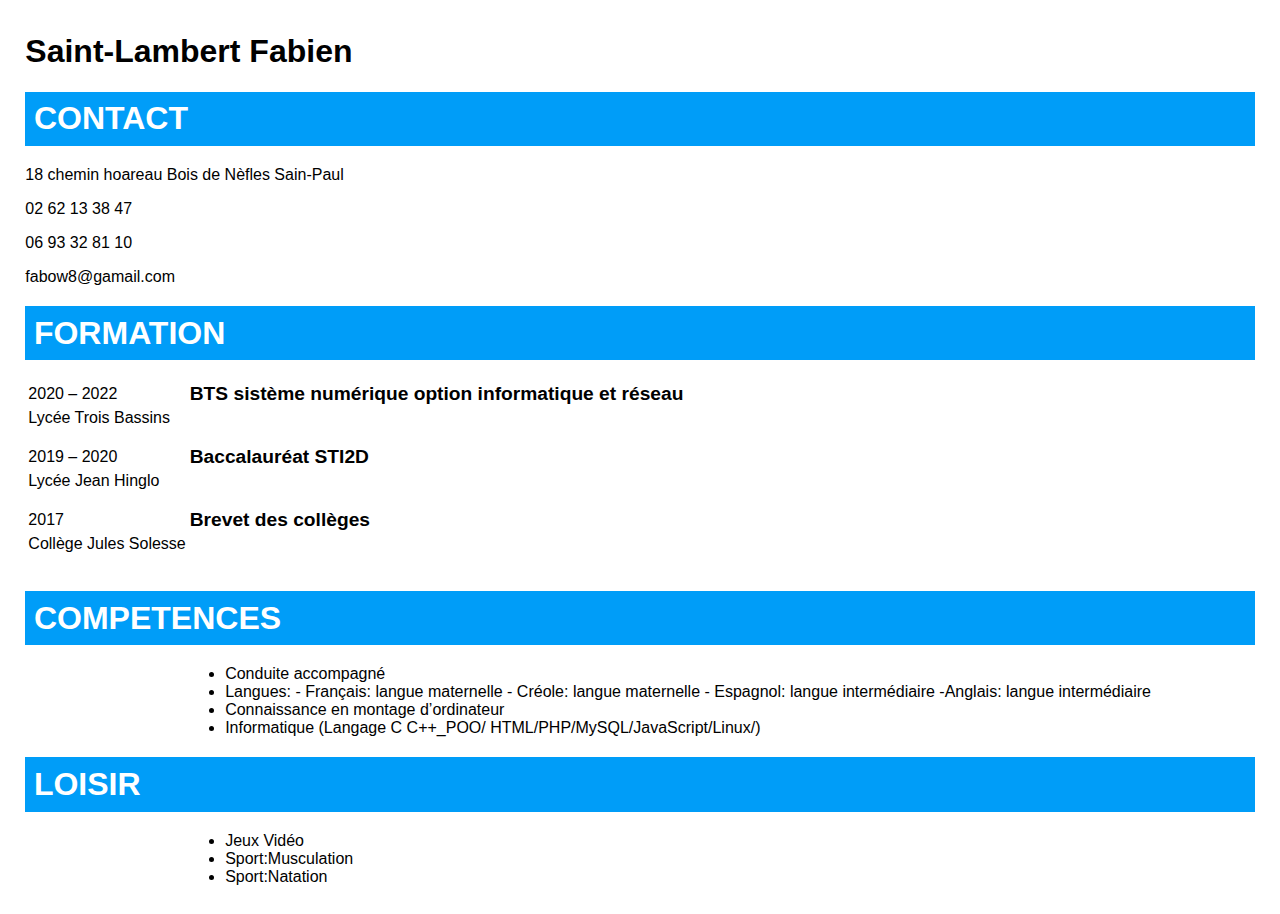
<file: index.html>
<!DOCTYPE html>



<html lang="fr">

    <head>

        <title>Mon CV</title>

        <meta charset="UTF-8" />

        <meta name="viewport" content="width=device-width, initial-scale=1.0" />

        <link type="text/css" rel="stylesheet" href="style.css" media="screen" />

        <link type="text/css" rel="stylesheet" href="style.css" media="screen" />

        <link type="text/css" rel="stylesheet" href="style.css" media="screen" />

        <link type="text/css" rel="stylesheet" href="style.css" media="all" />

    </head>

   

    <body>

     

 

            <h1>Saint-Lambert Fabien</h1>

            <section id="expe">

                <header>CONTACT</header>

            </section>


            <p>18 chemin hoareau Bois de Nèfles Sain-Paul</p>

            <p>02 62 13 38 47</p>

            <p>06 93 32 81 10</p>

            <email>fabow8@gamail.com</email>

        </div>

 

        <main>

            <section id="formation">

                               <header>FORMATION</header>

                               <table>

                    <tbody>

                                               <tr>

                            <td>2020 – 2022</td>

                            <th>BTS sistème numérique option informatique et réseau </th>

                                               </tr>

                                               <tr>


                            <td>Lycée Trois Bassins</td>

                                               </tr>

                                                <tr>

                            <td>2019 – 2020</td>

                            <th>Baccalauréat STI2D</th>

                                               </tr>

                                               <tr>

                          

                            <td>Lycée Jean Hinglo</td>

                                               </tr>
                                               <td>2017</td>

                                               <th>Brevet des collèges</th>
                   
                                                                  </tr>
                   
                                                                  <tr>
                   
                                             
                   
                                               <td>Collège Jules Solesse</td>
                   
                                                                  </tr>                  

                    </tbody>

                </table>

            </section>

            <section id="expe">

                               <header>COMPETENCES</header>

 

                               <h1>

            

                    

                </h1>

                               <ul>

                    <li>Conduite accompagné</li>

                    <li>Langues: - Français: langue maternelle
                        - Créole: langue maternelle
                        - Espagnol: langue intermédiaire
                        -Anglais: langue intermédiaire</li>


                    <li>Connaissance en montage d’ordinateur</li>


                    <li>Informatique (Langage C C++_POO/ HTML/PHP/MySQL/JavaScript/Linux/)</li>


        

                  


            </section> 

        </main>

        <section id="expe">

            <header>LOISIR</header>



            <h1>



 

</h1>

            <ul>

 <li>Jeux Vidéo</li>

 <li>Sport:Musculation</li>

 <li>Sport:Natation</li>



</section> 

</main>



        </aside>

    </body>

</html>
</file>
<file: style.css>
/*

    Crée le : 09 Mars 2021

    Auteur    : 

*/

@media screen{

    html, body{

        /*width:1050px; /* base de test et de mesures */

        margin: .75em 1% ;/* 12px/16px 12px/1050px  */ 

        font-family:Arial, Helvetica, sans-serif;

        /* font-size : 16px;  /* pour test ==> défini dans chaque media query */

    }

 

    /* titre */

    body>header{

        font-size: 3em;

        font-weight: bold;

        color: rgb(16, 16, 238);

        margin-bottom: 1em ; /*50px/3em;*/

    }

 

    /* titres du bloc main */

    #formation>header, #expe>header {

        font-size: 2em; /* 32 px */

        margin: 0.625em  0px; /* 20px/32px */

        padding : 0.7% ; /*5px/706px */

        font-weight: bold;

        color: rgb(255, 255, 255);

        background-color: rgb(0, 157, 248);

    }

 

    /* titre et bloc main à gauche */

/* DEPLACE DANS LE fichier style.css

    body>header, main{

        display: block;

        float:left;

        width:73% ; /* 750px/1026px */

/*    }*/

 

    /* diplômes */

    #formation table th {

        text-align: left;

        font-size: 1.2em;

    }

    /* espaces entre 2 formations */

    #formation table tr:nth-child(2n) td {

        padding-bottom: 1em; /* 16px */

    }

 

   

    /* bloc photo + adresse  et divers */

/* DEPLACE DANS LE fichier cvpc.css

    #civil, #divers {

        float:right;

        width: 24%;

        background-color: blue;

        color:white;

        padding: .5em  0.8% ;

    }

*/

    /* pas de triangles pour détails à la demande */

/* DEPLACE DANS LE fichier cvpc.css

    #expe h1>img, #divers h2>img {

        display:none;

    }

*/

    /* CIVIL     ------------------------------------- */

    /* photo identité */

    #civil>img {

        display: block;

        width:95%;

        margin:auto;

        border: 3px solid white;

        border-radius: 5px;

    }

   

    /* adresse de la personne */

    #civil p {

        margin: 0.3em 0px; /* 5px/16px 0px; */

    }

 

 

    /* EXPERIENCE ------------------------------------- */

    /* énum en expériences prof */

    #expe h1 {

        font-size: 1.2em;

        background-color: #11b7ee;

        font-weight: normal;

    }

 

    /* séparation en 2 parties de l'expé prof */

    #expe h1 span:first-of-type{

        display: inline-block; /* nécessaire pour dimensionner */

        word-wrap: break-word;

        width:40%; /* espacer les 2 parties */

    }

   

    #expe ul {

        margin-left : 13%; /*100px/750px;*/

    }

   

    /* DIVERS ----------------------------------------- */

    /* titres et enum en divers */

    #divers>h2 {

        background-color: white;

        color : blue;

        padding : 2% ; /*5px/234px */

    }

 

    #divers ul {

        list-style: none;

        padding-left : 0px;

    }

}
</file>
